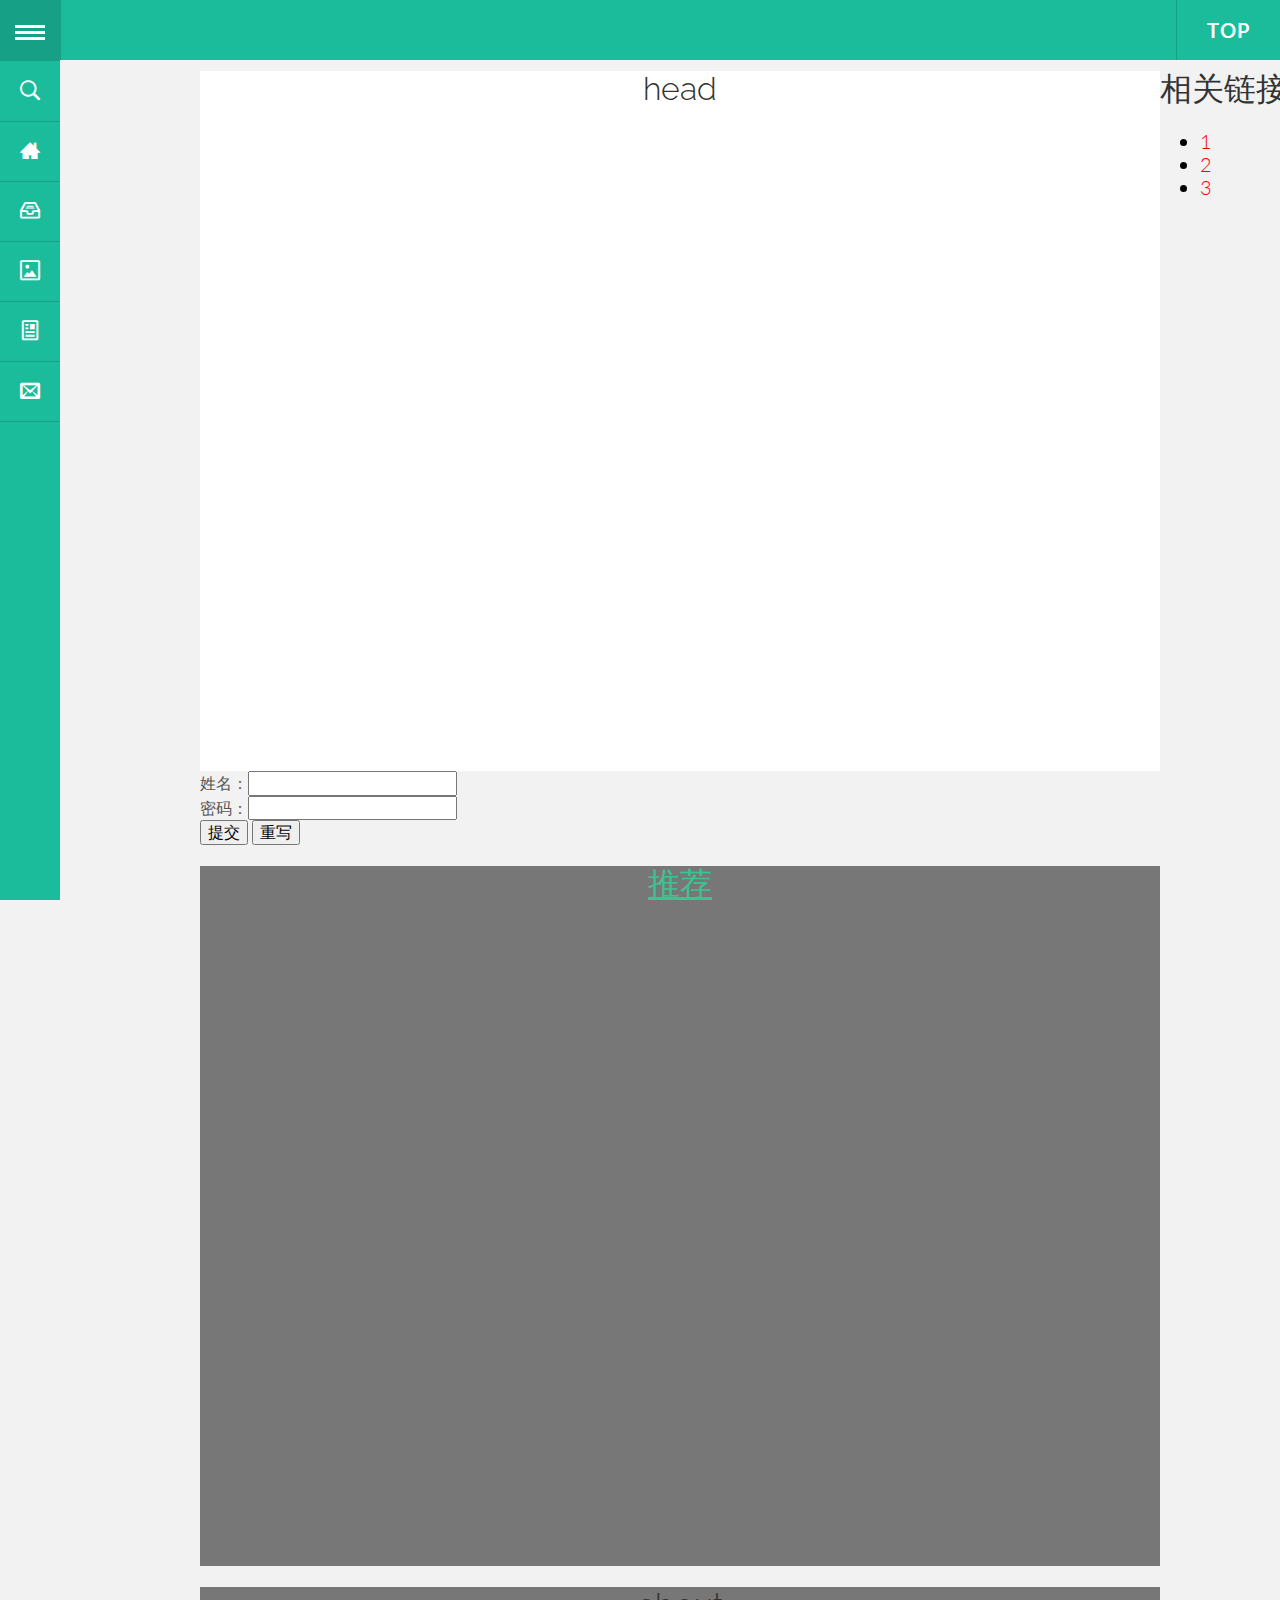
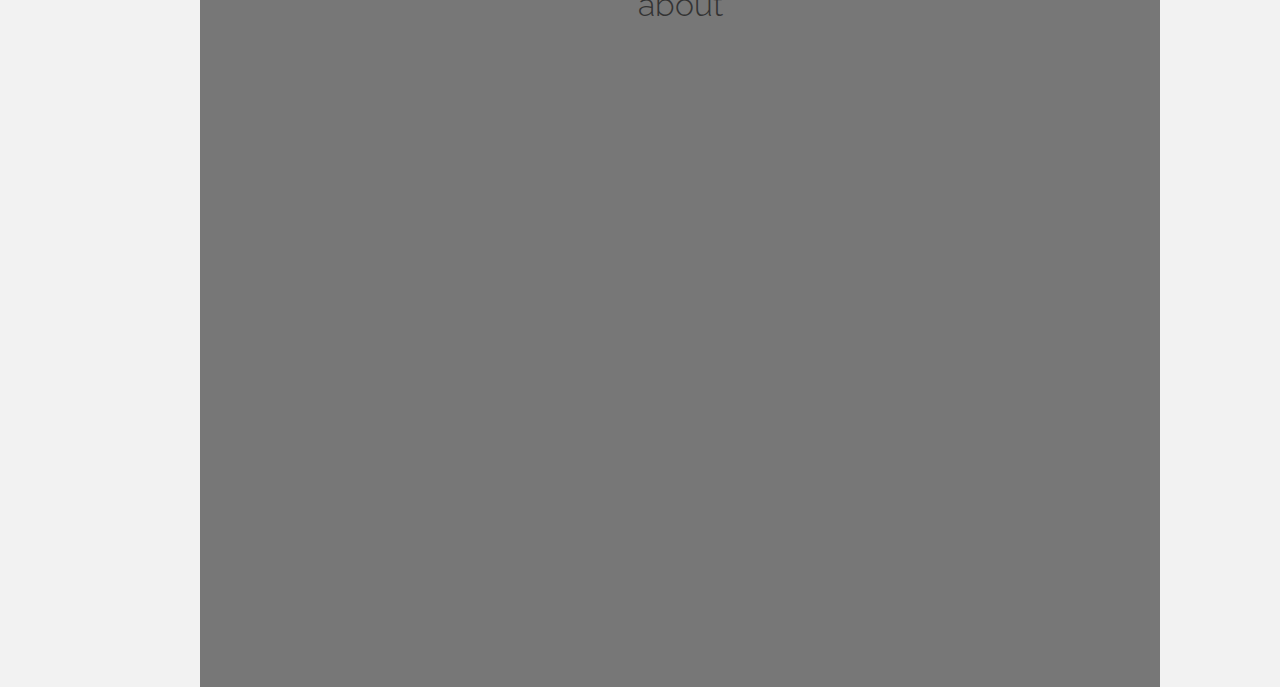
<file: index.html>
<!DOCTYPE html>
<html>
<head>
	<meta charset="utf-8">
	<title>Home</title>
	<link rel="stylesheet" type="text/css" href="./css/normalize.css">
	<link rel="stylesheet" type="text/css" href="./css/style.css">
	<!-- Google Fonts -->
  	<link href="https://fonts.googleapis.com/css?family=Lato:300,400,700,300italic,400italic|Raleway:400,300,700" rel="stylesheet">
</head>
<body data-spy="scroll" data-offset="0" data-target="#gn-menu">
	<!-- ========== MAIN MENU ========== -->
  <div class="container">
    <ul id="gn-menu" class="gn-menu-main">
      <li class="gn-trigger">
        <a class="gn-icon gn-icon-menu"><span>Menu</span></a>
        <nav class="gn-menu-wrapper">
          <div class="gn-scroller">
            <ul class="gn-menu">
              <li class="gn-search-item">
                <input placeholder="Search" type="search" class="gn-search">
                <a class="gn-icon gn-icon-search"><span>Search</span></a>
              </li>
              <li><a href="#home" class="gn-icon gn-icon-home smoothscroll">Home</a></li>
              <li><a href="#about" class="gn-icon gn-icon-archive smoothscroll">About</a></li>
              <li><a href="#album" class="gn-icon gn-icon-pictures smoothscroll">相册</a></li>
              <li><a href="#susume" class="gn-icon gn-icon-article smoothscroll">文章</a></li>
              <li><a href="#contact" class="gn-icon gn-icon-envelop smoothscroll">Contact</a></li>
            </ul>
          </div>
          <!-- /gn-scroller -->
        </nav>
      </li>
      <li><a href="#home" class="smoothscroll">top</a></li>
    </ul>
  </div>
  <!-- /container -->
	
<div id="page" style="width: 100%;margin-left: 200px">
<div id="left" style="width:75%;float: left">
  	<div id="home" style="height: 700px;background-color: white">
    	<div class="col-lg-6 col-lg-offset-3">
      		<h1 class="centered">head</h1>
    	</div>
    <!-- /col-lg-6 -->
  	</div>
  <!-- /container -->
  <form action="./form/save.php" method="post" enctype="application/x-www-form-urlencoded">
		<label>姓名：<input type="text" name="name"></label>
		<br>
		<label>密码：<input type="password" name="password"></label><br>
		<input type="submit" name="submit" value="提交">
		<input type="reset" name="reset" value="重写">
	</form>
  <div id="susume" style="height: 700px;background-color: #777">
    <div class="col-lg-6 col-lg-offset-3">
    	<h1 class="centered"><a href="./article01.html">推荐</a></h1>
    </div>
    <!-- /col-lg-6 -->
  </div>
  <!-- /container -->
  	<div id="about" style="height: 700px;background-color: #777">
    <div class="col-lg-6 col-lg-offset-3">
    	<h1 class="centered">about</h1>
    </div>
    <!-- /col-lg-6 -->
  </div>
  <!-- /container -->
</div>
<div style="width:25%;float: right; color: #000" >
	<aside>
		<h1>相关链接</h1>
		<ul>
			<li><span style="color: red">1</span></li>
			<li><span style="color: red">2</span></li>
			<li><span style="color: red">3</span></li>
		</ul>
	</aside>
</div>
</div>





<script src="lib/jquery/jquery.min.js"></script>
<script src="lib/bootstrap/js/bootstrap.min.js"></script>
	<script src="form/validate.js"></script>
<script src="lib/easing/easing.min.js"></script>
<script src="lib/chart/chart.js"></script>
<script src="lib/classie/classie.js"></script>
<script src="lib/gnmenu/gnmenu.js"></script>
	<script src="js/main.js"></script>

</body>
</file>
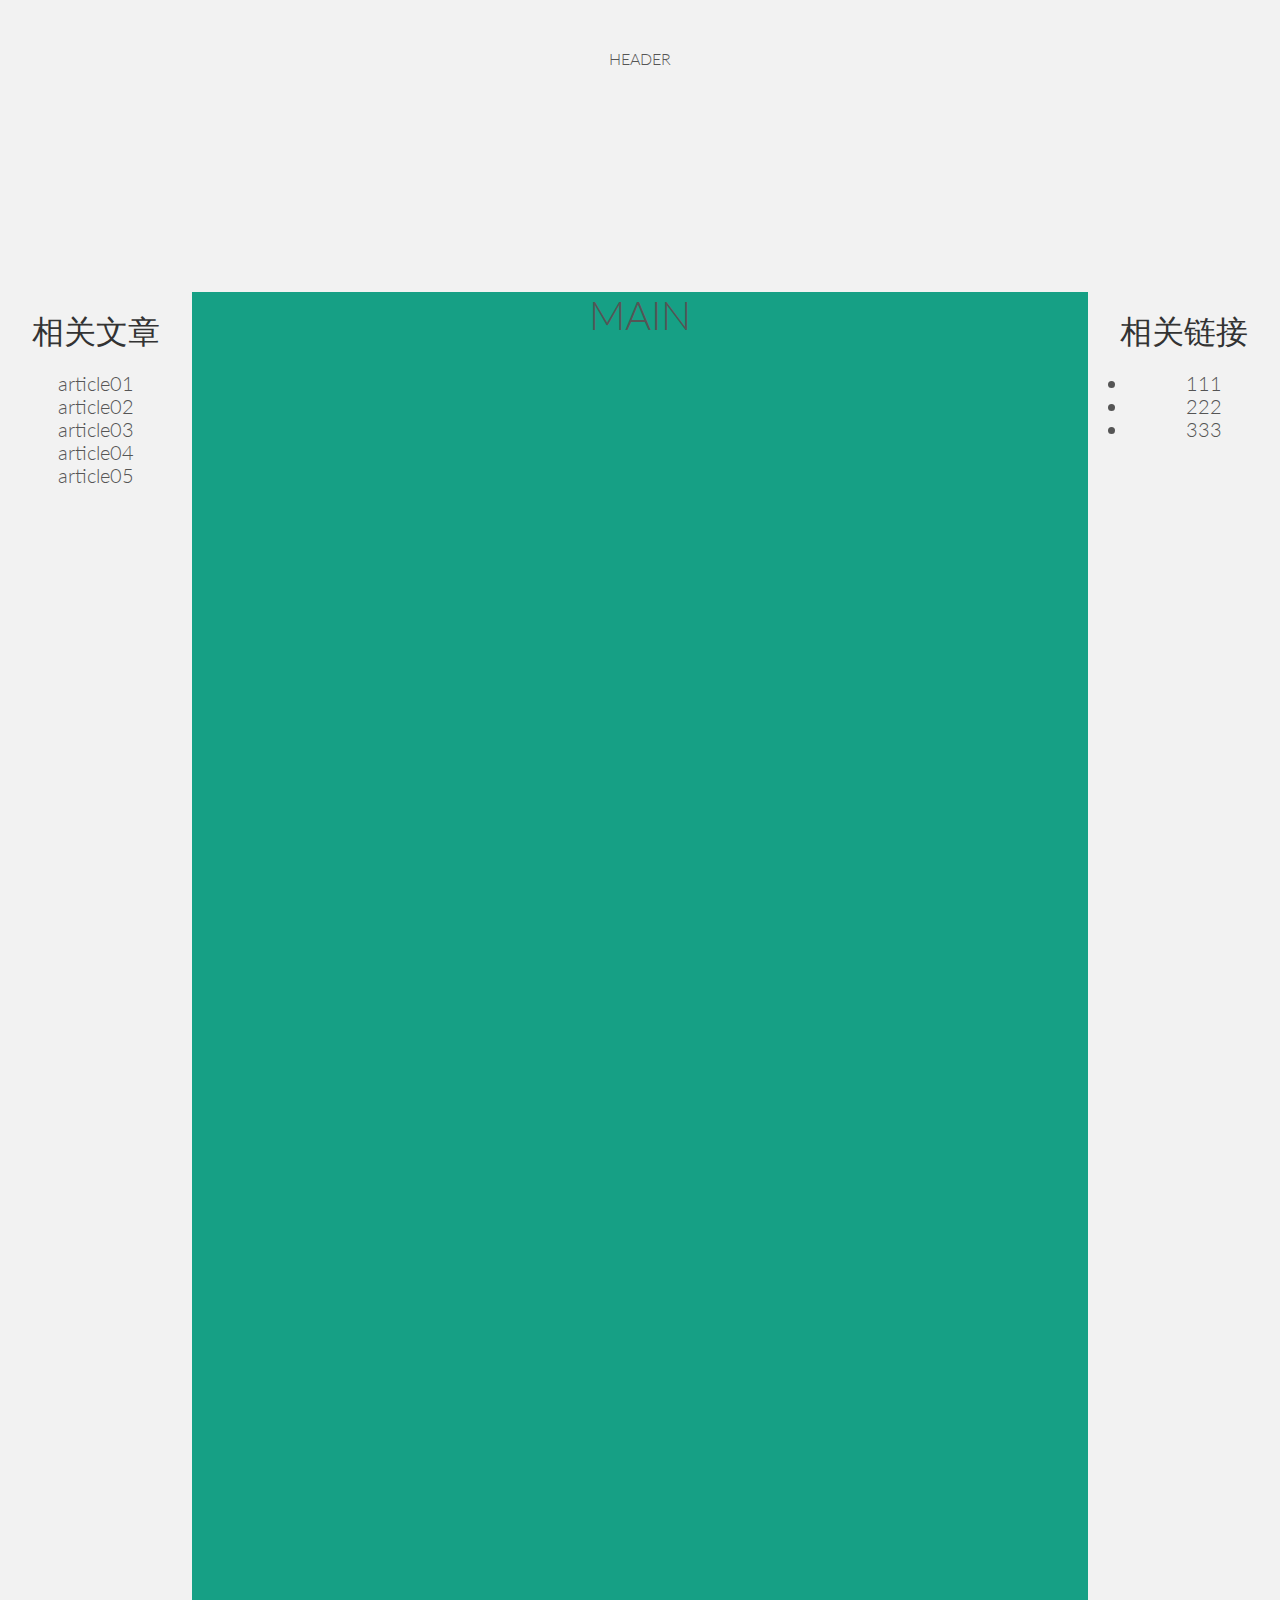
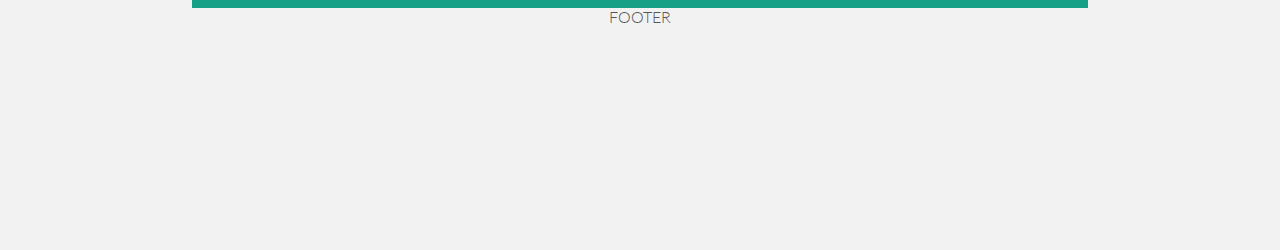
<file: article01.html>
<!DOCTYPE html>
<html>
<head>
	<meta charset="UTF-8">
	<title>article01</title>
	<link rel="stylesheet" type="text/css" href="./css/normalize.css">
	<link rel="stylesheet" type="text/css" href="./css/style.css">
	<link rel="stylesheet" type="text/css" href="https://fonts.googleapis.com/css?family=Lato:300,400,700,300italic,400italic|Raleway:400,300,700">
</head>
<body>
<body class="HolyGrail">
  <header>HEADER</header>
  <div class="HolyGrail-body">
    <main class="HolyGrail-content">MAIN</main>
    <nav class="HolyGrail-nav">
    	<h1>相关文章</h1>
		<li>article01</li>
		<li>article02</li>
		<li>article03</li>
		<li>article04</li>
		<li>article05</li>
    </nav>
    <aside class="HolyGrail-ads">
		<h1>相关链接</h1>
		<ul>
			<li><span>111</span></li>
			<li><span>222</span></li>
			<li><span>333</span></li>
		</ul>
    </aside>
  </div>
  <footer>FOOTER</footer>
</body>

	
</body>
</html>
</file>
<file: css/style.css>
body {
  padding-top: 50px;
  background-color: #f2f2f2;
  font-family: Lato;
  font-weight: 300;
  font-size: 16px;
  color: #555;
  /*抗锯齿渲染*/
  -webkit-font-smoothing: antialiased;
  /*当手指从触摸屏上移开，会保持一段时间的滚动*/
  -webkit-overflow-scrolling: touch
}

h1, h2, h3, h4, h5, h6 {
  font-family: Raleway;
  font-weight: 300;
  color: #333
}

p {
  line-height: 28px;
  margin-bottom: 25px
}

.centered {
  text-align: center
}

a {
  color: #3bc492;
  word-wrap: break-word;
  -webkit-transition: color .1s ease-in, background .1s ease-in;
  -moz-transition: color .1s ease-in, background .1s ease-in;
  -ms-transition: color .1s ease-in, background .1s ease-in;
  -o-transition: color .1s ease-in, background .1s ease-in;
  transition: color .1s ease-in, background .1s ease-in
}

a:hover, a:focus {
  color: #c0392b;
  /*去下划线*/
  text-decoration: none;
  outline: 0
}

a:before, a:after {
  -webkit-transition: color .1s ease-in, background .1s ease-in;
  -moz-transition: color .1s ease-in, background .1s ease-in;
  -ms-transition: color .1s ease-in, background .1s ease-in;
  -o-transition: color .1s ease-in, background .1s ease-in;
  transition: color .1s ease-in, background .1s ease-in
}
/*
body{
  background-repeat:no-repeat;
  background-attachment: fixed;
  background:url(../img/bk.jpg) center;
}*/

.HolyGrail {
  display: flex;
  min-height: 200vh;
  flex-direction: column;
}

header,
footer {
  text-align: center;
  flex: 0.2;
}

.HolyGrail-body {
  display: flex;
  flex: 1;
}

.HolyGrail-content {
  flex: 1;
  background-color: #16a085;
  text-align: center;
  font-size: 40px;
}

.HolyGrail-nav, .HolyGrail-ads{
  /* 两个边栏的宽度设为12em */
  flex: 0 0 12em;
  text-align:center;
}

.HolyGrail-nav {
  /* 导航放到最左边 */
  order: -1;
}


li{
  font-size: 20px;
}




@font-face {
  font-weight: 400;
  font-style: normal;
  font-family: ecoicons;
  src: url(../lib/ecoicons/ecoicons.eot);
  src: url(../lib/ecoicons/ecoicons.eot?#iefix) format("embedded-opentype"), url(../lib/ecoicons/ecoicons.woff) format("woff"), url(../lib/ecoicons/ecoicons.ttf) format("truetype"), url(../lib/ecoicons/ecoicons.svg#ecoicons) format("svg")
}

.gn-menu-main, .gn-menu-main ul {
  margin: 0;
  padding: 0;
  background: #1abc9c;
  color: #fff;
  list-style: none;
  text-transform: none;
  font-weight: 300;
  font-family: Lato, Arial, sans-serif;
  line-height: 60px
}

.gn-menu-main {
  position: fixed;
  top: 0;
  left: 0;
  width: 100%;
  height: 60px;
  font-size: 13px;
  z-index: 1
}

.gn-menu-main a {
  display: block;
  height: 100%;
  color: #fff;
  text-decoration: none;
  cursor: pointer
}

.gn-menu-main a:hover, .gn-menu li.gn-search-item:hover, .gn-menu li.gn-search-item:hover a {
  background: #16a085;
  color: #fff
}

.gn-menu-main>li {
  display: block;
  float: left;
  height: 100%;
  border-right: 1px solid #16a085;
  text-align: center
}

.gn-menu-main li.gn-trigger {
  position: relative;
  width: 60px;
  -webkit-touch-callout: none;
  -webkit-user-select: none;
  -khtml-user-select: none;
  -moz-user-select: none;
  -ms-user-select: none;
  user-select: none
}

.gn-menu-main>li:last-child {
  float: right;
  border-right: 0;
  border-left: 1px solid #16a085
}

.gn-menu-main>li>a {
  padding: 0 30px;
  text-transform: uppercase;
  letter-spacing: 1px;
  font-weight: 700
}

.gn-menu-main:after {
  display: table;
  clear: both;
  content: ""
}

.gn-menu-wrapper {
  position: fixed;
  top: 60px;
  bottom: 0;
  left: 0;
  overflow: hidden;
  width: 60px;
  border-top: 1px solid #16a085;
  background: #1abc9c;
  -webkit-transform: translateX(0px);
  -moz-transform: translateX(-60px);
  transform: translateX(-60px);
  -webkit-transition: -webkit-transform .3s, width .3s;
  -moz-transition: -moz-transform .3s, width .3s;
  transition: transform .3s, width .3s
}

.gn-scroller {
  position: absolute;
  overflow-y: scroll;
  width: 370px;
  height: 100%
}

.gn-menu {
  border-bottom: 1px solid #16a085;
  text-align: left;
  font-size: 18px
}

.gn-menu li:not(:first-child), .gn-menu li li {
  box-shadow: inset 0 1px #16a085
}

.gn-submenu li {
  overflow: hidden;
  height: 0;
  -webkit-transition: height .3s;
  -moz-transition: height .3s;
  transition: height .3s
}

.gn-submenu li a {
  color: #16a085
}

input.gn-search {
  position: relative;
  z-index: 10;
  padding-left: 60px;
  outline: 0;
  border: 0;
  background: transparent;
  color: #fff;
  font-weight: 300;
  font-family: Lato, Arial, sans-serif;
  cursor: pointer
}

.gn-search::-webkit-input-placeholder {
  color: #fff
}

.gn-search:-moz-placeholder {
  color: #fff
}

.gn-search::-moz-placeholder {
  color: #fff
}

.gn-search:-ms-input-placeholder {
  color: #fff
}

.gn-search:focus::-webkit-input-placeholder, .gn-menu li.gn-search-item:hover .gn-search:focus::-webkit-input-placeholder {
  color: transparent
}

input.gn-search:focus {
  cursor: text
}

.gn-menu li.gn-search-item:hover input.gn-search {
  color: #fff
}

.gn-menu li.gn-search-item:hover .gn-search::-webkit-input-placeholder {
  color: #fff
}

.gn-menu li.gn-search-item:hover .gn-search:-moz-placeholder {
  color: #fff
}

.gn-menu li.gn-search-item:hover .gn-search::-moz-placeholder {
  color: #fff
}

.gn-menu li.gn-search-item:hover .gn-search:-ms-input-placeholder {
  color: #fff
}

.gn-menu-main a.gn-icon-search {
  position: absolute;
  top: 0;
  left: 0;
  height: 60px
}

.gn-icon::before {
  display: inline-block;
  width: 60px;
  text-align: center;
  text-transform: none;
  font-weight: 400;
  font-style: normal;
  font-variant: normal;
  font-family: ecoicons;
  line-height: 1;
  speak: none;
  -webkit-font-smoothing: antialiased
}

.gn-icon-help::before {
  content: "\e000"
}

.gn-icon-earth::before {
  content: "\e004"
}

.gn-icon-cog::before {
  content: "\e006"
}

.gn-icon-search::before {
  content: "\e005"
}

.gn-icon-download::before {
  content: "\e007"
}

.gn-icon-photoshop::before {
  content: "\e001"
}

.gn-icon-illustrator::before {
  content: "\e002"
}

.gn-icon-archive::before {
  content: "\e00d"
}

.gn-icon-article::before {
  content: "\e003"
}

.gn-icon-pictures::before {
  content: "\e008"
}

.gn-icon-videos::before {
  content: "\e009"
}

.gn-icon-home::before {
  content: "\e00a"
}

.gn-icon-newspaper::before {
  content: "\e00b"
}

.gn-icon-pencil::before {
  content: "\e00c"
}

.gn-icon-droplet::before {
  content: "\e00e"
}

.gn-icon-camera::before {
  content: "\e00f"
}

.gn-icon-file::before {
  content: "\e010"
}

.gn-icon-envelop::before {
  content: "\e011"
}

.gn-icon-screen::before {
  content: "\e012"
}

.gn-icon-mobile::before {
  content: "\e013"
}

.gn-icon-laptop::before {
  content: "\e014"
}

.gn-icon-clock::before {
  content: "\e015"
}

.gn-icon-fire::before {
  content: "\e016"
}

.gn-icon-lab::before {
  content: "\e017"
}

.gn-icon-bars::before {
  content: "\e018"
}

.gn-icon span {
  width: 0;
  height: 0;
  display: block;
  overflow: hidden
}

.gn-icon-menu::before {
  margin-left: -15px;
  vertical-align: -2px;
  width: 30px;
  height: 3px;
  background: #fff;
  box-shadow: 0 3px #1abc9c, 0 -6px white, 0 -9px #1abc9c, 0 -12px #fff;
  content: ''
}

.gn-icon-menu:hover::before, .gn-icon-menu.gn-selected:hover::before {
  background: #fff;
  box-shadow: 0 3px #16a085, 0 -6px white, 0 -9px #16a085, 0 -12px #fff
}

.gn-icon-menu.gn-selected::before {
  background: #fff;
  box-shadow: 0 3px #1abc9c, 0 -6px white, 0 -9px #1abc9c, 0 -12px #fff
}

.gn-menu-wrapper.gn-open-all, .gn-menu-wrapper.gn-open-part {
  -webkit-transform: translateX(0px);
  -moz-transform: translateX(0px);
  transform: translateX(0px)
}

.gn-menu-wrapper.gn-open-all {
  width: 340px
}

.gn-menu-wrapper.gn-open-all .gn-submenu li {
  height: 60px
}
</file>
